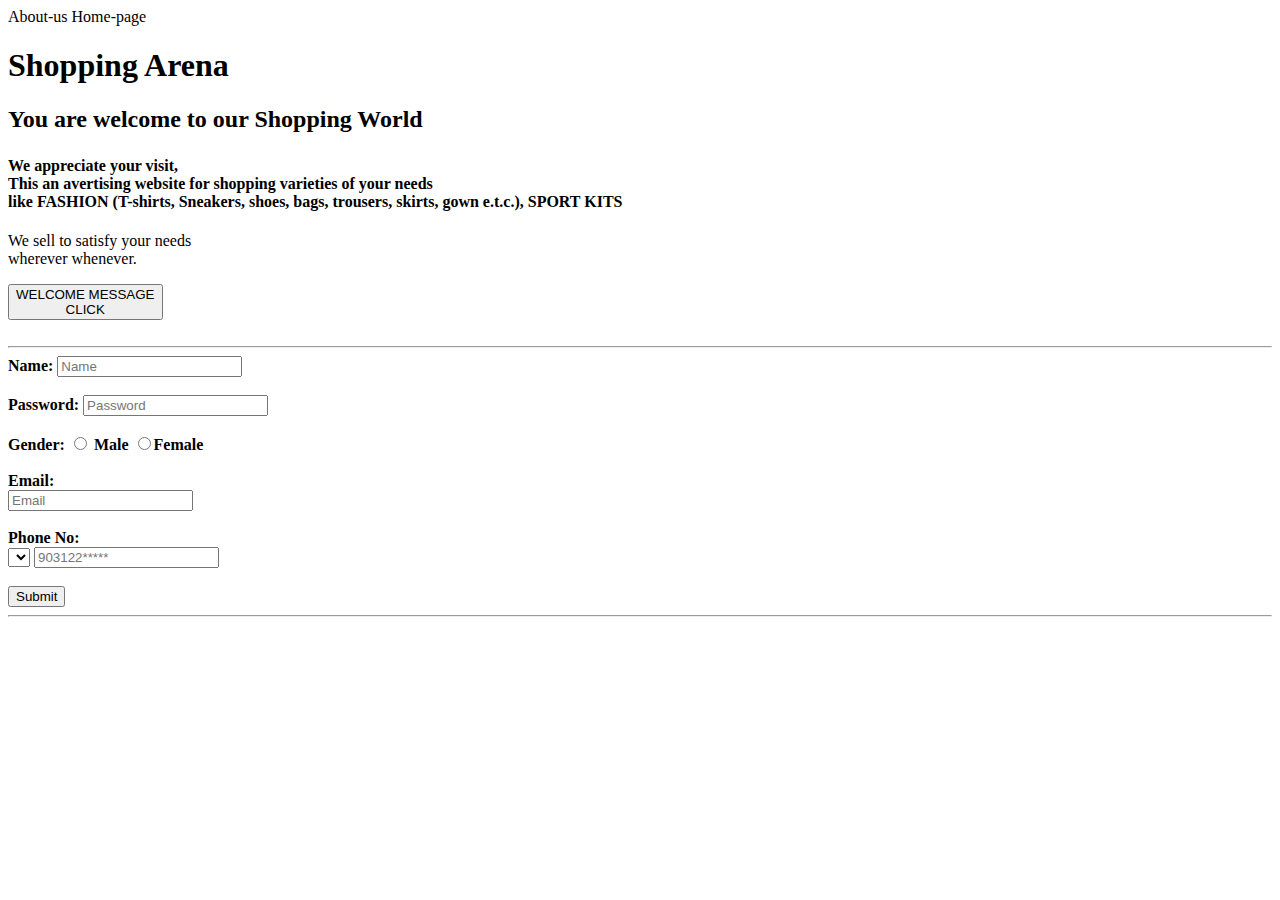
<file: dufuna visual studio code project/index.html>
<!DOCTYPE html>
<html>
    <head><title>shop store</title></head>
<body>
    <script src="script.js"></script>
<header>
    About-us     Home-page   
</header>
<p><h1>Shopping Arena</h1></p>
<p><h2>You are welcome to our Shopping World <h2></p> 
    <h4> We appreciate your visit, <br> This an avertising website for shopping varieties of your needs </br>
        like FASHION (T-shirts, Sneakers, shoes, bags, trousers, skirts, gown e.t.c.), SPORT KITS </h4>
<p>We sell to satisfy your needs <br>wherever whenever.</p>
<button onclick="runcode()">WELCOME MESSAGE <br> CLICK </button><br><br> <hr>
<form>
<tr>
    <td>
        <b>Name:</b> 
    </td>
    <td>
        <input type="text" placeholder="Name" name=""> 
    </td>
    </tr> <br><br>
    <tr>
        <td>
            <b>Password:</b> 
        </td>
        <td>
            <input type="text" placeholder="Password" name="">
        </td>
    </tr><br><br>
    <tr> 
        <td>
           <b>Gender:</b> 
        </td>
        <td>
            <input type="radio" placeholder="Gender"><b> Male </b>
            <input type="radio" placeholder=""><b>Female</b> 
        </td> <br>
    </tr><br><b></b>
    <tr>
        <td>
           <b>Email:</b> 
        </td><br>
        <td>
            <input type="text" placeholder="Email" name="">
        </td>
    </tr>
    <tr><br><br>
        <td>
            <b>Phone No:</b> 
        </td><br>
        <td>
            <select>
                <option value="234"></option>
                <option value="235"></option>
                <option value="236"></option>
                <option value="237"></option>
                <option value="238"></option>
                <option value="239"></option>
                <option value="240"></option>
            </select>
            <input type="Phone" placeholder="903122*****" name="">
        </td><br><br>
    </tr>
    <tr>
        <td>
            <input type="Submit" value="Submit" name="">
        </td>
    </tr>

</form><hr>

</body>
</html>
</file>
